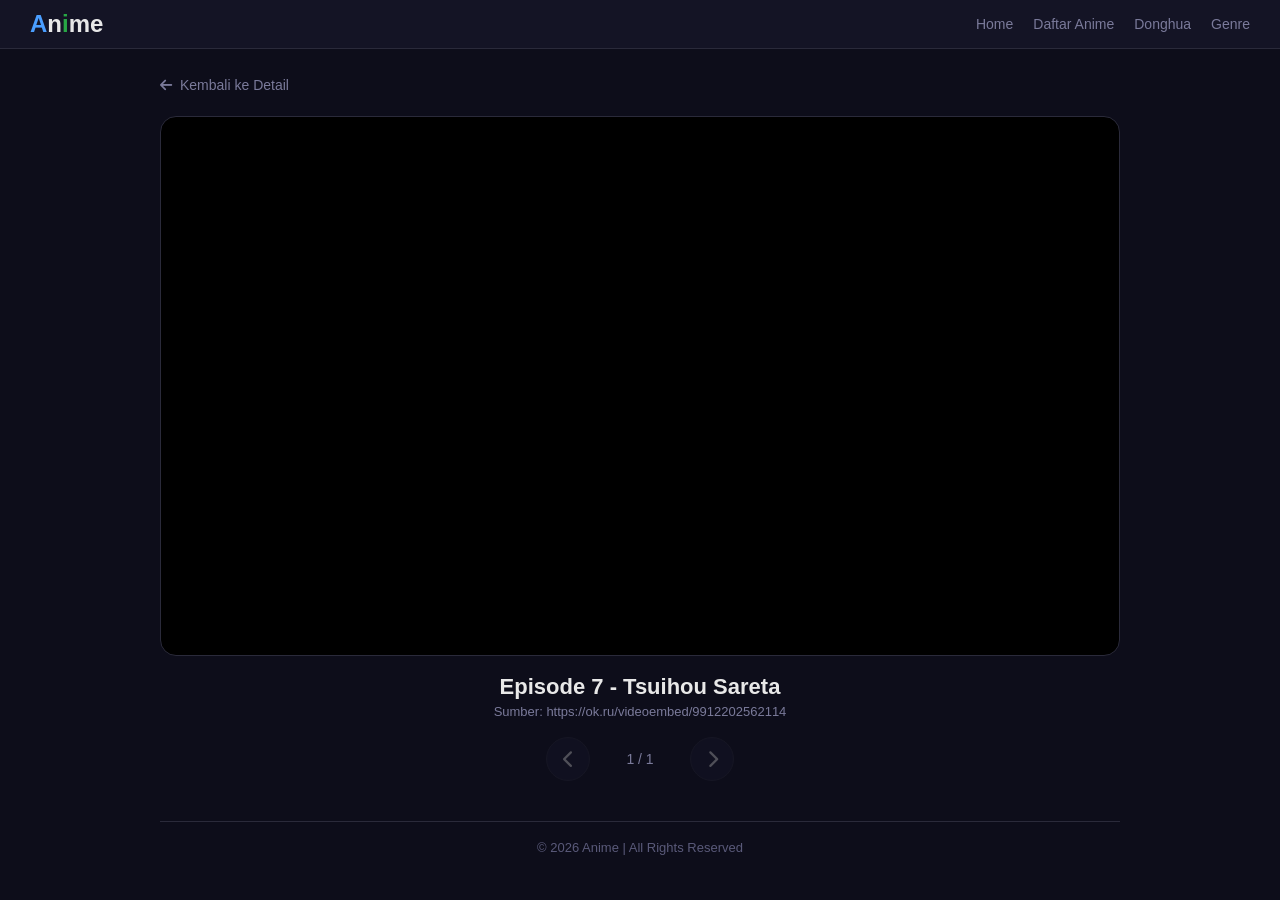
<file: watch.html>
<!DOCTYPE html>
<html lang="id">
<head>
    <meta charset="UTF-8">
    <meta name="viewport" content="width=device-width, initial-scale=1.0">
    <title>Tonton Anime</title>
    <link rel="stylesheet" href="https://cdnjs.cloudflare.com/ajax/libs/font-awesome/6.0.0-beta3/css/all.min.css">
    <style>
        * { margin: 0; padding: 0; box-sizing: border-box; font-family: 'Segoe UI', Tahoma, Geneva, Verdana, sans-serif; }
        body { background: #0d0d1a; color: #e8e8e8; min-height: 100vh; }
        a { text-decoration: none; color: inherit; }
        header { background: #141425; border-bottom: 1px solid #2a2a3a; padding: 10px 30px; display: flex; justify-content: space-between; align-items: center; flex-wrap: wrap; gap: 10px; }
        .logo { font-size: 24px; font-weight: 800; color: #e8e8e8; }
        .logo .blue { color: #4a9eff; }
        .logo .green { color: #28a745; }
        .nav-links { display: flex; gap: 20px; align-items: center; }
        .nav-links a { color: #7a7a9a; font-size: 14px; font-weight: 500; transition: 0.3s; }
        .nav-links a:hover { color: #4a9eff; }
        .container { max-width: 1000px; margin: 0 auto; padding: 20px; }
        .back-detail { display: inline-flex; align-items: center; gap: 8px; background: transparent; color: #7a7a9a; border: none; font-size: 14px; font-weight: 500; cursor: pointer; transition: 0.25s; margin-bottom: 15px; padding: 8px 0; }
        .back-detail:hover { color: #4a9eff; }
        .video-wrapper { background: #000; border-radius: 16px; overflow: hidden; aspect-ratio: 16/9; width: 100%; border: 1px solid #2a2a3a; position: relative; }
        .video-wrapper iframe { width: 100%; height: 100%; border: none; }
        .episode-info { margin-top: 18px; text-align: center; }
        .episode-info h2 { font-size: 22px; font-weight: 700; color: #e8e8e8; }
        .episode-info p { color: #7a7a9a; font-size: 13px; margin-top: 4px; word-break: break-all; }
        .watch-nav { display: flex; align-items: center; justify-content: center; gap: 20px; margin-top: 18px; }
        .watch-nav button { background: #1a1a2e; border: 1px solid #2a2a3a; color: #e8e8e8; width: 44px; height: 44px; border-radius: 50%; cursor: pointer; font-size: 18px; transition: 0.25s; display: flex; align-items: center; justify-content: center; }
        .watch-nav button:hover:not(:disabled) { background: #4a9eff; border-color: #4a9eff; transform: scale(1.05); box-shadow: 0 0 20px rgba(74,158,255,0.25); }
        .watch-nav button:disabled { opacity: 0.3; cursor: not-allowed; transform: none; }
        .watch-nav #episodeCounter { font-size: 14px; color: #7a7a9a; min-width: 60px; text-align: center; }
        .footer { margin-top: 40px; padding-top: 18px; border-top: 1px solid #2a2a3a; text-align: center; font-size: 13px; color: #5a5a7a; }
        @media (max-width: 768px) {
            header { padding: 10px 15px; flex-direction: column; align-items: stretch; gap: 6px; }
            .nav-links { justify-content: center; flex-wrap: wrap; gap: 12px; }
            .container { padding: 12px; }
            .watch-nav button { width: 40px; height: 40px; font-size: 16px; }
            .episode-info h2 { font-size: 18px; }
        }
        @media (max-width: 480px) {
            .watch-nav { gap: 12px; }
            .watch-nav button { width: 36px; height: 36px; font-size: 14px; }
        }
    </style>
</head>
<body>

    <header>
        <div class="logo"><span class="blue">A</span><span>n</span><span class="green">i</span><span>me</span></div>
        <div class="nav-links">
            <a href="index.html">Home</a>
            <a href="#">Daftar Anime</a>
            <a href="#">Donghua</a>
            <a href="#">Genre</a>
        </div>
    </header>

    <div class="container">

        <button class="back-detail" onclick="goBack()">
            <i class="fas fa-arrow-left"></i> Kembali ke Detail
        </button>

        <div class="video-wrapper">
            <iframe id="videoPlayer" src="" frameborder="0" allow="autoplay; encrypted-media; fullscreen" allowfullscreen sandbox="allow-scripts allow-same-origin allow-forms allow-popups allow-presentation"></iframe>
        </div>

        <div class="episode-info">
            <h2 id="watchTitle">Memuat...</h2>
            <p id="watchMeta">Loading...</p>
        </div>

        <div class="watch-nav">
            <button id="prevBtn" onclick="navigateEpisode(-1)"><i class="fas fa-chevron-left"></i></button>
            <span id="episodeCounter">1 / 1</span>
            <button id="nextBtn" onclick="navigateEpisode(1)"><i class="fas fa-chevron-right"></i></button>
        </div>

        <div class="footer">&copy; 2026 Anime | All Rights Reserved</div>

    </div>

    <script>
        const urlParams = new URLSearchParams(window.location.search);
        const animeFolder = urlParams.get('anime') || '';
        const episodeParam = urlParams.get('ep');
        const videoUrlParam = urlParams.get('url');

        // ★ TAMBAH EPISODE DI SINI ★
        const episodeList = [
            { number: 7, title: 'Tsuihou Sareta', url: 'https://ok.ru/videoembed/9912202562114' }
            // { number: 1, title: 'Judul Episode 1', url: 'https://link.com' },
        ];

        let currentIndex = 0;

        function findEpisodeIndex(epNumber) {
            for (let i = 0; i < episodeList.length; i++) {
                if (episodeList[i].number == epNumber) return i;
            }
            return 0;
        }

        function loadEpisode(index) {
            if (index < 0 || index >= episodeList.length) return;
            const ep = episodeList[index];
            currentIndex = index;

            document.getElementById('videoPlayer').src = ep.url;
            document.getElementById('watchTitle').textContent = `Episode ${ep.number} - ${ep.title}`;
            document.getElementById('watchMeta').textContent = `Sumber: ${ep.url}`;
            document.getElementById('episodeCounter').textContent = `${index + 1} / ${episodeList.length}`;
            document.getElementById('prevBtn').disabled = (index <= 0);
            document.getElementById('nextBtn').disabled = (index >= episodeList.length - 1);

            const newUrl = `?anime=${animeFolder}&ep=${ep.number}&url=${encodeURIComponent(ep.url)}`;
            window.history.pushState({ path: newUrl }, '', newUrl);
        }

        function navigateEpisode(direction) {
            const newIndex = currentIndex + direction;
            if (newIndex < 0 || newIndex >= episodeList.length) return;
            loadEpisode(newIndex);
        }

        function goBack() {
            if (animeFolder) {
                location.href = `${animeFolder}/info.html`;
            } else {
                location.href = 'index.html';
            }
        }

        if (episodeParam) {
            const idx = findEpisodeIndex(parseInt(episodeParam));
            loadEpisode(idx);
        } else if (episodeList.length > 0) {
            loadEpisode(0);
        } else {
            document.getElementById('watchTitle').textContent = '⚠️ Belum ada episode';
            document.getElementById('watchMeta').textContent = 'Tambahkan episode di data episodeList.';
        }

        window.addEventListener('popstate', function() {
            const params = new URLSearchParams(window.location.search);
            const ep = params.get('ep');
            if (ep) {
                const idx = findEpisodeIndex(parseInt(ep));
                loadEpisode(idx);
            }
        });
    </script>
</body>
</html>
</file>
